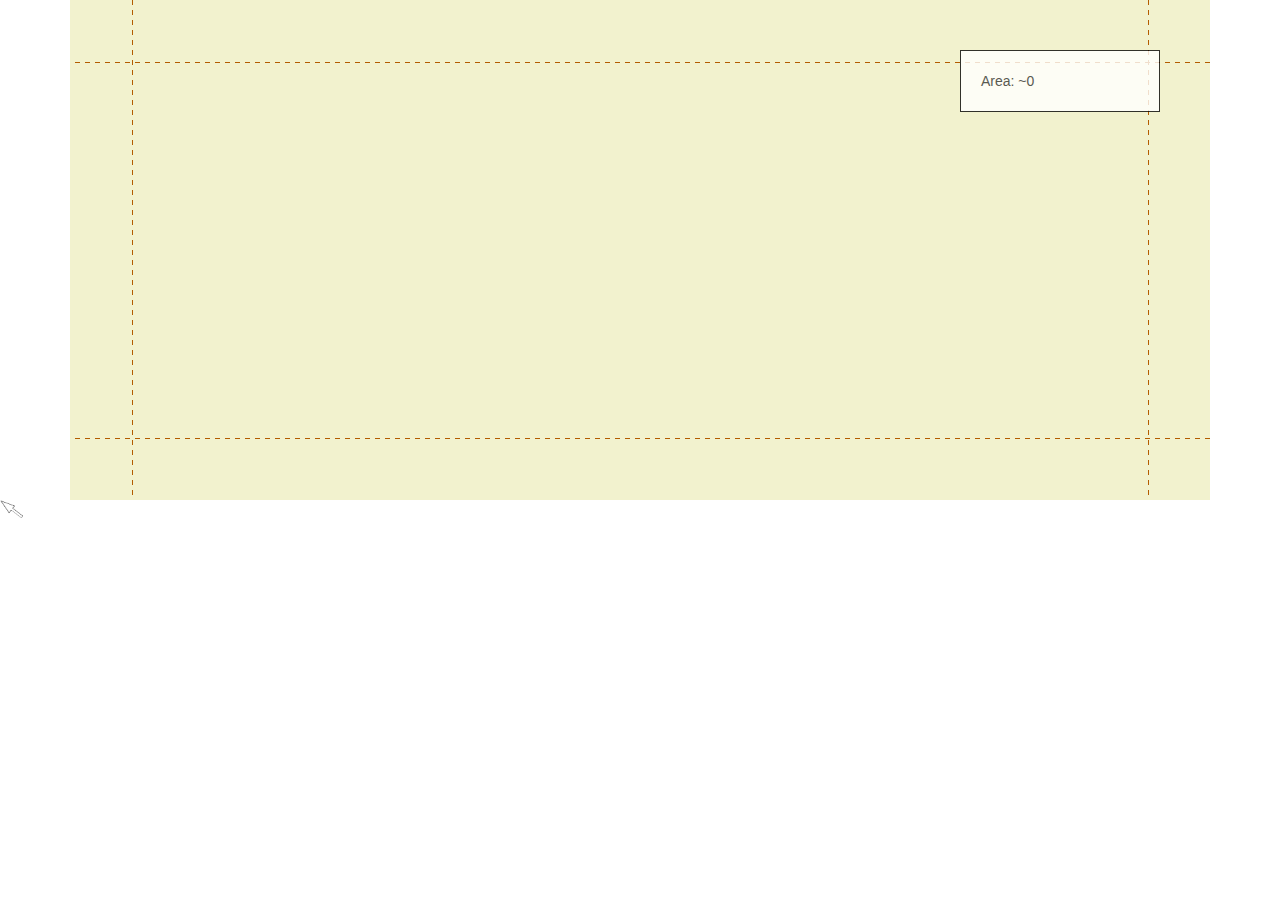
<file: index.html>
<!DOCTYPE html>
<html lang="en">
<head>
    <meta charset="UTF-8">
    <meta name="viewport" content="width=device-width, initial-scale=1">
</head>
<body>
<div class="container">
    <div id="canvasContainer" class="col-xs-12 col-sm-12 col-md-12 col-lg-12">
        <canvas id="myConvas"></canvas>
        <div id="infoBlock">
            <div>Area: ~<span id="areaInfoFild"></span></div>
        </div>
    </div>
</div>
<div id="convasContextMenu">
    <div id="mode">Mode
        <div id="selectOn">Selection mode</div>
        <div id="selectOf">Creation mode</div>
    </div>
    <div id="type">Type
        <div id="setTypeRect">Rect</div>
        <div id="setTypeCircle">Circle</div>
        <div id="setTypeTriangle">Triangle</div>
    </div>
    <div id="typeJumper">Type jumper
        <div id="setTypeJumperRect">Rect</div>
        <div id="setTypeJumperCircle">Circle</div>
        <div id="setTypeJumperTriangle">Triangle</div>
    </div>
</div>
<div id="convasElContextMenu">
    <div id="group">Group</div>
    <div id="ungroup">Ungroup</div>
    <div id="heightEl">Height:<input id="heightElInput" size="2"></div>
    <div id="widthEl">Width:<input id="widthElInput" size="2"></div>
    <div id="remove">Delete</div>
</div>
<div id="cursor"></div>
<div id="snackbar">Some text some message..</div>
<link href="./style.css" rel="stylesheet">
<link href="https://maxcdn.bootstrapcdn.com/bootstrap/3.3.7/css/bootstrap.min.css" rel="stylesheet">
<script src="./fabric.min.js"></script>
<script src="./script.js"></script>
</body>
</html>
</file>
<file: style.css>
/*cursor: none !important; */
body, html {
  padding: 0;
  margin: 0;
  width: 100%;
  height: 100%; }

#cursor {
  position: absolute;
  background: url(arrow.png) no-repeat;
  width: 25px;
  height: 25px;
  pointer-events: none;
  background-size: contain;
  z-index: 9999; }

#canvasContainer {
  background-color: #f2f2ce;
  position: relative;
  overflow: hidden;
  padding: 0;
  cursor: none !important; }
  #canvasContainer * {
    cursor: none !important; }

#convasContextMenu *, #convasElContextMenu * {
  cursor: none !important; }

#convasContextMenu input, #convasElContextMenu input {
  margin-top: -1px;
  border: 0; }

#myConvas {
  width: 100%;
  height: 100%;
  background: lightgrey;
  display: block;
  margin: auto;
  background-color: transparent; }

/*background-image: linear-gradient(0deg, transparent 24%, #95a5a6 25%, #95a5a6 26%, transparent 27%, transparent 74%, #95a5a6 75%, #95a5a6 76%, transparent 77%, transparent), linear-gradient(90deg, transparent 24%, #95a5a6 25%, #95a5a6 26%, transparent 27%, transparent 74%, #95a5a6 75%, #95a5a6 76%, transparent 77%, transparent);
 *background-size: 50px 50px; */
#convasContextMenu {
  position: absolute;
  top: 400px;
  left: 0;
  /*left: calc(100% - 200px); */
  z-index: 9999;
  background: white;
  display: none; }

#convasElContextMenu {
  position: absolute;
  top: 0;
  left: 0;
  left: calc(100% - 200px);
  z-index: 9999;
  background: white;
  display: none; }

#convasContextMenu > div, #convasElContextMenu > div {
  padding: 5px 10px;
  display: block;
  border: 1px solid #c87114;
  margin-bottom: -1px;
  transition-duration: 0.5s; }

#convasContextMenu > div:hover {
  background: #fdddb7; }

#convasElContextMenu > div:hover {
  background: #fdddb7; }
#convasElContextMenu input {
  text-align: right;
  float: right;
  margin-left: 5px;
  text-align: center; }

#infoBlock {
  opacity: 0.8;
  position: absolute;
  top: 50px;
  right: 50px;
  z-index: 9999;
  width: 200px;
  padding: 20px;
  background: white;
  border: 1px solid black; }

#mode, #type, #typeJumper {
    position: relative;
    height: 32px;
}

#mode div, #type div, #typeJumper div {
    display: none;
    position: absolute;
    left: 100%;
    width: 120px;
    height: 32px;
    padding: 5px 10px;
    border: 1px solid #c87114;
    margin-bottom: -1px;
    transition-duration: 0.5s;
    background: white;
}

#mode div:nth-child(1), #type div:nth-child(1), #typeJumper div:nth-child(1) {
    top: -1px;
}

#mode div:nth-child(2), #type div:nth-child(2), #typeJumper div:nth-child(2) {
    top: 30px;
}

#mode div:nth-child(3), #type div:nth-child(3), #typeJumper div:nth-child(3) {
    top: 61px;
}

#mode div:hover, #type div:hover, #typeJumper div:hover {
    background: #fdddb7;
}

#mode:hover div, #mode #mode div, #type:hover div, #type #mode div, #typeJumper:hover div, #typeJumper #mode div {
    display: block;
}

#snackbar {
    visibility: hidden;
    min-width: 250px;
    margin-left: -125px;
    background-color: #333333;
    color: white;
    text-align: center;
    border-radius: 2px;
    padding: 16px;
    position: fixed;
    z-index: 1;
    left: 50%;
    bottom: 30px;
    font-size: 17px;
}

#snackbar.show {
    visibility: visible;
    -webkit-animation: fadein 0.5s, fadeout 0.5s 2.5s;
    animation: fadein 0.5s, fadeout 0.5s 2.5s;
}

@-webkit-keyframes fadein {
    from {
        bottom: 0;
        opacity: 0;
    }

    to {
        bottom: 30px;
        opacity: 1;
    }
}

@keyframes fadein {
    from {
        bottom: 0;
        opacity: 0;
    }

    to {
        bottom: 30px;
        opacity: 1;
    }
}

@-webkit-keyframes fadeout {
    from {
        bottom: 30px;
        opacity: 1;
    }

    to {
        bottom: 0;
        opacity: 0;
    }
}

@keyframes fadeout {
    from {
        bottom: 30px;
        opacity: 1;
    }

    to {
        bottom: 0;
        opacity: 0;
    }
}
</file>
